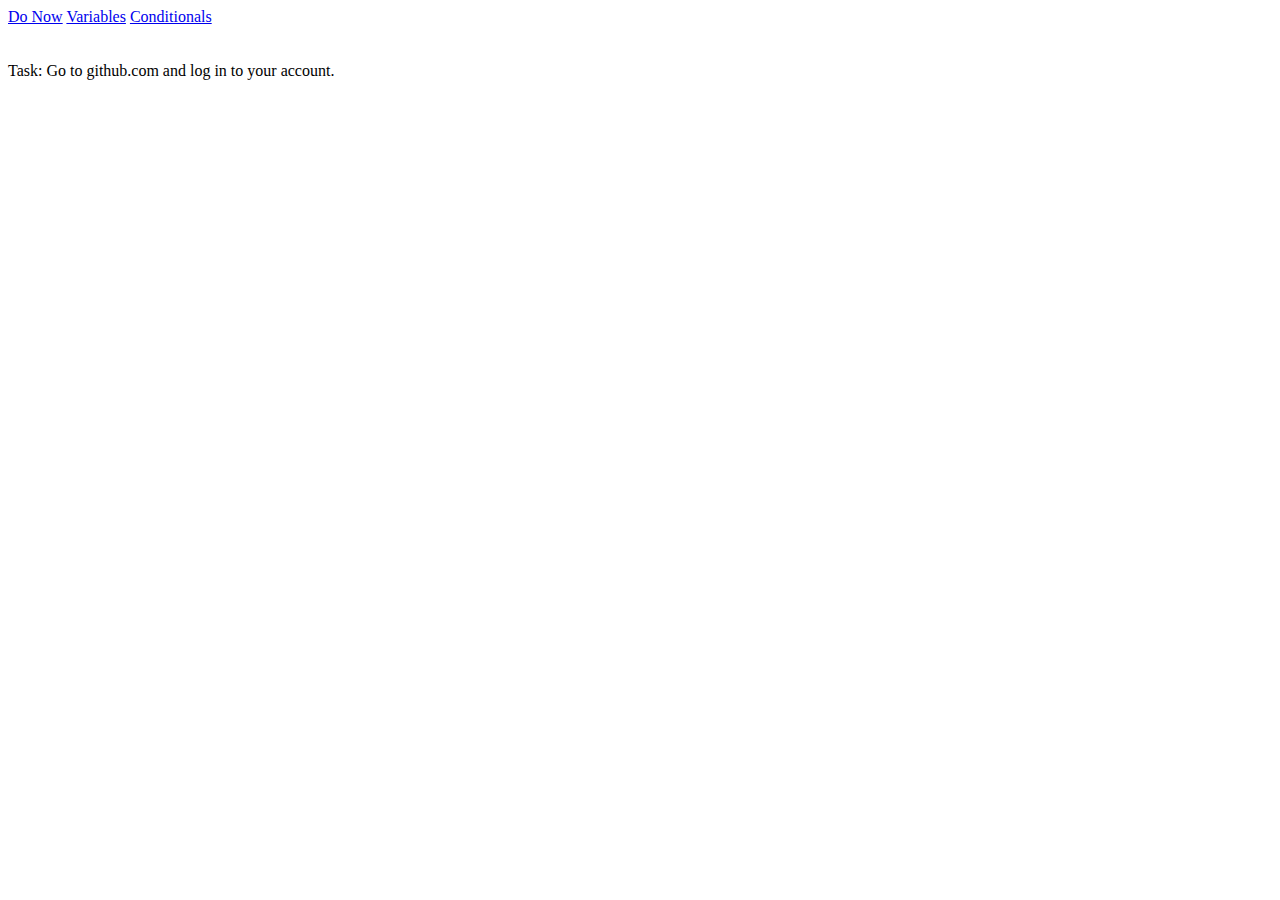
<file: index.html>
<!DOCTYPE html>
<html lang="en">
<head>
    <meta charset="UTF-8">
    <meta name="viewport" content="width=device-width, initial-scale=1.0">
    <title>Do Now</title>
</head>
<body>
    <div class="navbar">
        <a href="index.html">Do Now</a>
        <a href="variables.html">Variables</a>
        <a href="conditionals.html">Conditionals</a>
      </div>
      <br>
      <br>
      
    Task: Go to github.com and log in to your account.    
</body>
</html>
</file>
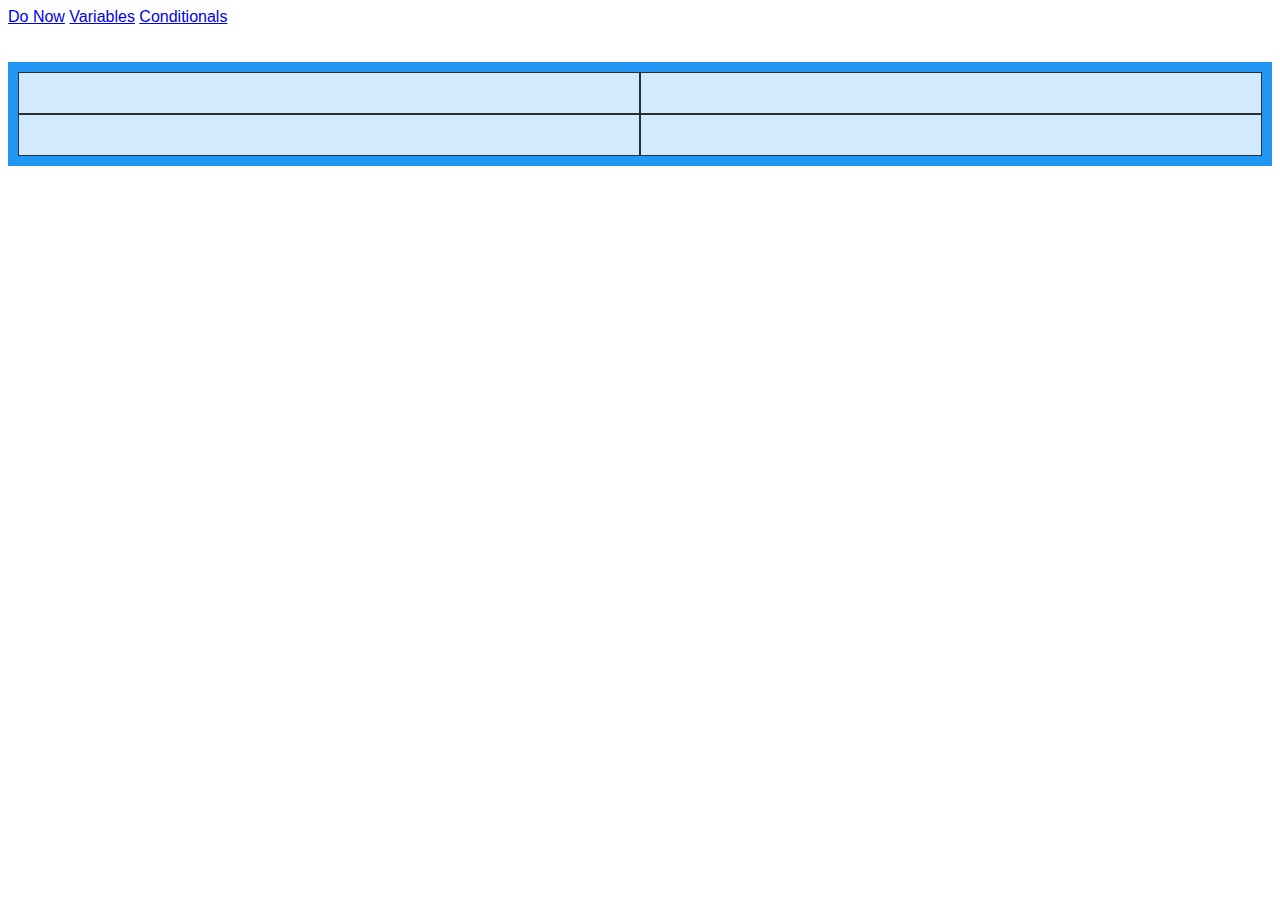
<file: variables.html>
<!DOCTYPE html>
<html>
  <head>
    <title>Variables</title>
    <meta charset="UTF-8" />
    <link rel="stylesheet" href="variables.css" />
    <script defer src="variables.js"></script>
  </head>

  <body>
    <div class="navbar">
        <a href="index.html">Do Now</a>
        <a href="variables.html">Variables</a>
        <a href="conditionals.html">Conditionals</a>
    </div>
    <br>
    <br>
    <div class="container">
      <div class="square tile1"></div>
      <div class="square tile2"></div>
      <div class="square tile3"></div>
      <div class="square tile4"></div>
    </div>
  </body>
</html>
</file>
<file: variables.css>
body {
    font-family: sans-serif;
  }
  
  .container {
    display: grid;
    grid-template-columns: auto auto;
    background-color: #2196f3;
    padding: 10px;
  }
  .square {
    background-color: rgba(255, 255, 255, 0.8);
    border: 1px solid rgba(0, 0, 0, 0.8);
    padding: 20px;
    font-size: 30px;
    text-align: center;
  }
  
  img {
    height: 200px;
    width: auto;
  }
</file>
